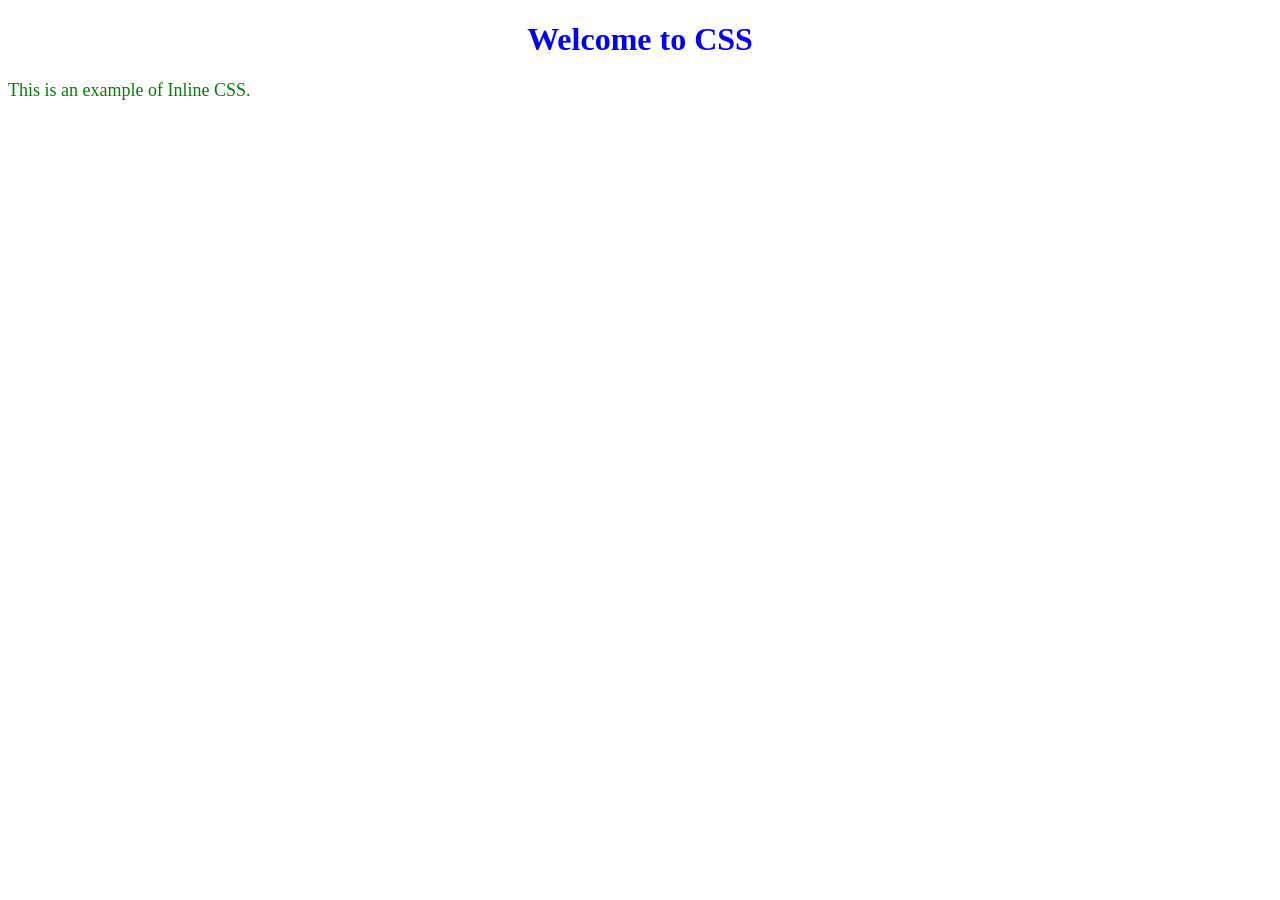
<file: 01_htm_inline_css.htm>
<!DOCTYPE html> 
    <html>
     <body>
        
        <h1 style="color: blue; text-align: center;">
             Welcome to CSS
             </h1> 
             <p style="font-size: 18px; color: green;">
                 This is an example of Inline CSS. 
                </p> 
            </body> 
            </html>
</file>
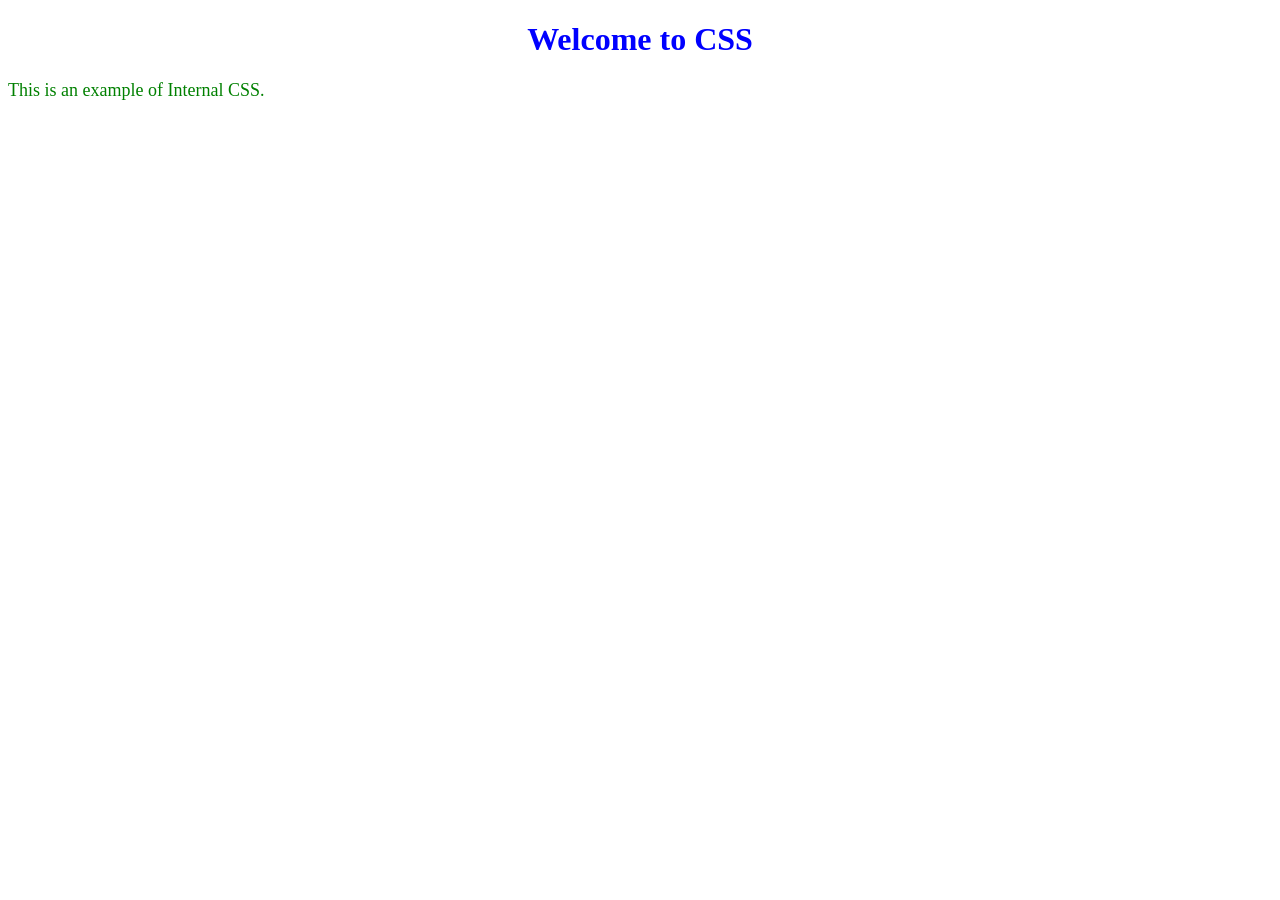
<file: 02_htm_internal_css.htm>
<!DOCTYPE html>
 <html>
    
 <head>   
     <style>       
      h1 {  
                 
        color: blue; 
         text-align: center;  
              } 
             p {           
     color: green;   
         font-size: 18px; 
                                         }   
 </style> 
 </head>
 <body> 
         <h1>Welcome to CSS</h1>
          <p>This is an example of Internal CSS.

          </p>  
        </body>
         </html>
</file>
